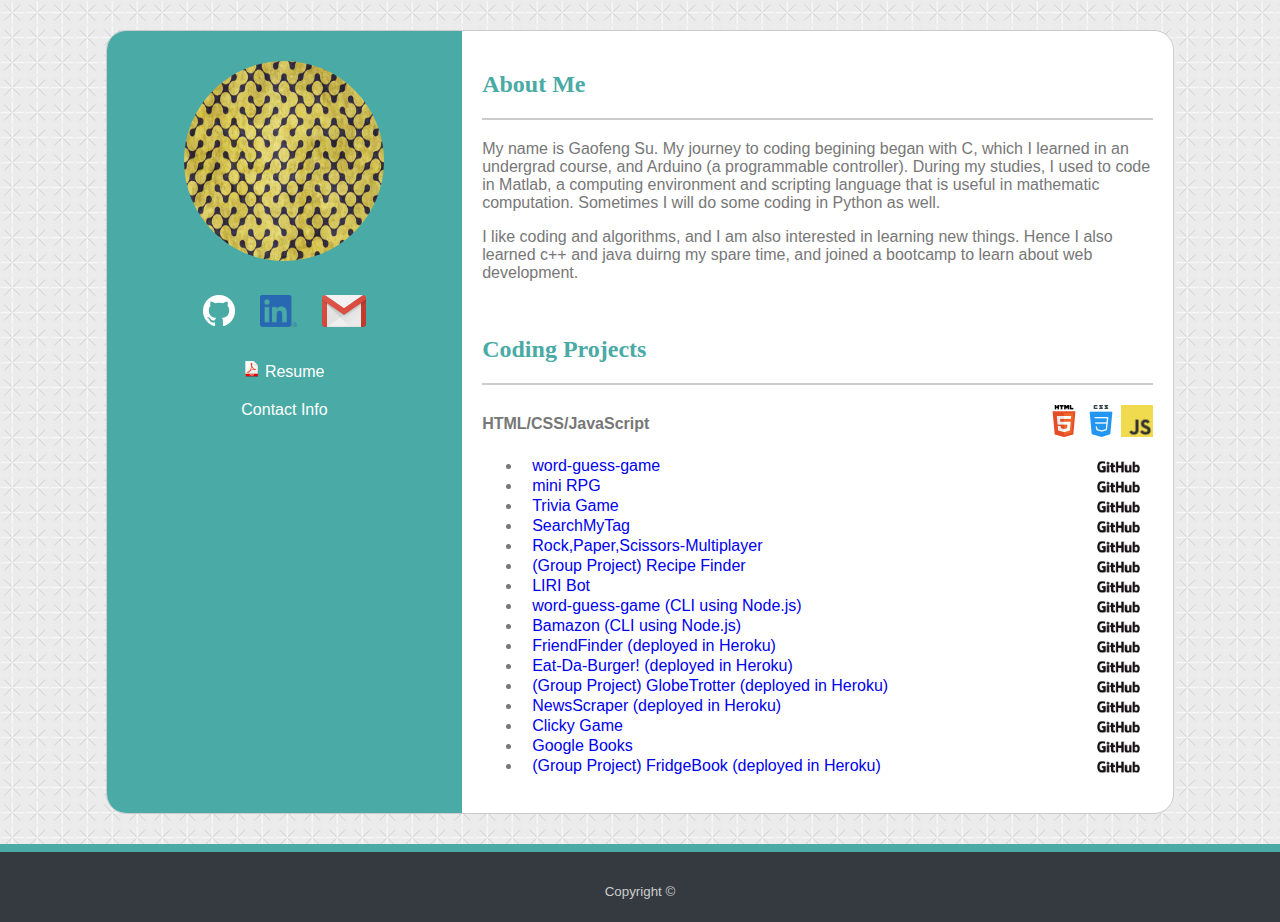
<file: index.html>
<!DOCTYPE html>
<html lang="en">

<head>
    <meta charset="UTF-8">
    <meta name="viewport" content="width=device-width, initial-scale=1.0">
    <!--styleSheet-->
    <link rel="stylesheet" href="assets/css/style.css">
    <title>Portfolio</title>
</head>

<body>
    <div class="wrapper">
        <!--main content-->
        <div class="clearfix">
            <div class="main col-10 col-s-12 clearfix">
                <div class="left_panel col col-4 col-s-3">
                    <img id="profile" src="assets/images/profile.jpg">
                    <div class="col col-12 col-s-12">
                        <div class="links-group">
                            <!--GitHub-->
                            <a class="link" href="https://github.com/koufongso" target="_blank">
                                <img src="assets/images/GitHub-Mark-Light-32px.png" height="32px"></a>
                            <!--Linkedin-->
                            <a class="link" href="https://www.linkedin.com/in/gaofeng-su" target="_blank">
                                <img src="assets/images/LI-In-Bug.png" height="32px"></a>
                            <!--Gmail-->
                            <a class="link" href="mailto:koufongso@gmail.com">
                                <img src="assets/images/Gmail_Icon.svg" height="32px"></a>
                        </div>
                        <div class="links-group">
                            <a class="link" href="assets/files/Resume_Gaofeng_Su.pdf" target="_blank"><img
                                    src="assets/images/Crystal_Clear_mimetype_pdf.png" height="16px">
                                <span style="color: white;">Resume</span></a>
                        </div>

                        <div class="contact">
                            <a class="popup" href="#contact-info" style="color: white;">Contact Info</a>
                        </div>

                    </div>
                </div>

                <div class="right_panel col col-8">

                    <section>
                        <h2> About Me</h2>
                        <p> My name is Gaofeng Su. My journey to coding begining began with C, which I learned in an
                            undergrad course, and Arduino (a programmable controller). During my studies, I used to code
                            in
                            Matlab, a computing environment and scripting language that is useful in mathematic
                            computation.
                            Sometimes I will do some coding in Python as well.</p>

                        <p>
                            I like coding and algorithms, and I am also interested in learning new things. Hence I also
                            learned c++ and java duirng my spare time, and joined a bootcamp to learn about web
                            development.
                        </p>
                    </section>
                    <br>
                    <section>
                        <h2>Coding Projects</h2>
                        <div class="projects-group">
                            <div class="projects-group-title clearfix">
                                <h4 class="name">HTML/CSS/JavaScript</h4>
                                <div class="logo">
                                    <img src="assets/images/HTML5_Logo_64.png" height="32px">
                                    <img src="assets/images/css.png" height="32px">
                                    <img src="assets/images/JavaScript-logo.png" height="32px">
                                </div>
                            </div>

                            <!--project links-->
                            <ul class="project-list">
                                <li class="clearfix"><a href="https://koufongso.github.io/Word-Guess-Game/"
                                        target="_blank">word-guess-game</a>
                                    <a href="https://github.com/koufongso/Word-Guess-Game" target="_blank"></a><img
                                        class="link-project" src="assets/images/GitHub_Logo.png"></a></li>

                                <li class="clearfix"><a href="https://koufongso.github.io/unit-4-game/"
                                        target="_blank">mini
                                        RPG</a>
                                    <a href="https://github.com/koufongso/unit-4-game" target="_blank"><img
                                            class="link-project" src="assets/images/GitHub_Logo.png"></a></li>

                                <li class="clearfix"><a href="https://koufongso.github.io/TriviaGame/"
                                        target="_blank">Trivia
                                        Game</a>
                                    <a href="https://github.com/koufongso/TriviaGame" target="_blank"><img
                                            class="link-project" src="assets/images/GitHub_Logo.png"></a></li>

                                <li class="clearfix"><a href="https://koufongso.github.io/SearchMyTag/"
                                        target="_blank">SearchMyTag</a>
                                    <a href="https://github.com/koufongso/SearchMyTag" target="_blank"><img
                                            class="link-project" src="assets/images/GitHub_Logo.png"></a></li>

                                <li class="clearfix"><a href="https://koufongso.github.io/RPS-Multiplayer/"
                                        target="_blank">Rock,Paper,Scissors-Multiplayer</a>
                                    <a href="https://github.com/koufongso/RPS-Multiplayer" target="_blank"><img
                                            class="link-project" src="assets/images/GitHub_Logo.png"></a></li>

                                <li class="clearfix"><a href="https://drler0.github.io/Unit8-Project1/"
                                        target="_blank">(Group Project) Recipe Finder</a>
                                    <a href="https://github.com/drler0/Unit8-Project1" target="_blank"><img
                                            class="link-project" src="assets/images/GitHub_Logo.png"></a></li>

                                <li class="clearfix"><a href="https://github.com/koufongso/liri-node-app"
                                        target="_blank">LIRI Bot</a>
                                    <a href="https://github.com/koufongso/liri-node-app" target="_blank"><img
                                            class="link-project" src="assets/images/GitHub_Logo.png"></a></li>

                                <li class="clearfix"><a href="https://github.com/koufongso/Word-Guess-Cli"
                                        target="_blank">word-guess-game (CLI using Node.js)</a>
                                    <a href="https://github.com/koufongso/Word-Guess-Cli" target="_blank"><img
                                            class="link-project" src="assets/images/GitHub_Logo.png"></a></li>

                                <li class="clearfix"><a href="https://github.com/koufongso/Bamazon"
                                        target="_blank">Bamazon (CLI using Node.js)</a>
                                    <a href="https://github.com/koufongso/Bamazon" target="_blank"><img
                                            class="link-project" src="assets/images/GitHub_Logo.png"></a></li>

                                <li class="clearfix"><a href="https://frinder-hw-382020.herokuapp.com/"
                                        target="_blank">FriendFinder (deployed in Heroku)</a>
                                    <a href="https://github.com/koufongso/FriendFinder" target="_blank"><img
                                            class="link-project" src="assets/images/GitHub_Logo.png"></a></li>

                                <li class="clearfix"><a href="https://eat-da-burger-hw-03152020.herokuapp.com/"
                                        target="_blank">Eat-Da-Burger! (deployed in Heroku)</a>
                                    <a href="https://github.com/koufongso/Eat-Da-Burger" target="_blank"><img
                                            class="link-project" src="assets/images/GitHub_Logo.png"></a></li>

                                <li class="clearfix"><a href="https://globe-trotters.herokuapp.com/"
                                        target="_blank">(Group Project) GlobeTrotter (deployed in Heroku)</a>
                                    <a href="https://github.com/djpop408/Unit16-Project2" target="_blank"><img
                                            class="link-project" src="assets/images/GitHub_Logo.png"></a></li>

                                <li class="clearfix"><a href="https://news-scraper-hw-04122020.herokuapp.com/"
                                        target="_blank">NewsScraper (deployed in Heroku)</a>
                                    <a href="https://github.com/koufongso/NewsScraper" target="_blank"><img
                                            class="link-project" src="assets/images/GitHub_Logo.png"></a></li>

                                <li class="clearfix"><a href="https://koufongso.github.io/clicky-game/"
                                        target="_blank">Clicky Game</a>
                                    <a href="https://github.com/koufongso/clicky-game" target="_blank"><img
                                            class="link-project" src="assets/images/GitHub_Logo.png"></a></li>

                                <li class="clearfix"><a href="https://google-books-hw-04262020.herokuapp.com/"
                                        target="_blank">Google Books</a>
                                    <a href="https://fridgebook.herokuapp.com/" target="_blank"><img
                                            class="link-project" src="assets/images/GitHub_Logo.png"></a></li>
                                <li class="clearfix"><a href="https://fridgebook.herokuapp.com/" target="_blank">(Group
                                        Project) FridgeBook (deployed in Heroku)</a>
                                    <a href="https://github.com/Loganrdj/FridgeBook" target="_blank"><img
                                            class="link-project" src="assets/images/GitHub_Logo.png"></a></li>
                            </ul>
                        </div>
                    </section>
                </div>
            </div>
        </div>
    </div>

    <footer>
        <small id="copyright">Copyright &copy;</small>
    </footer>


    <!--popup name card-->
    <div id="contact-info" class="overlay">
        <div class="content">
            <h3 style="display: inline-block;">My Contact</h3>
            <a class="close" href="#" style="display: inline-block;">&times;</a>
            <p>koufongso@gmail.com</p>
            <p>+1 510-356-7093</p>
        </div>
    </div>

</body>

</html>
</file>
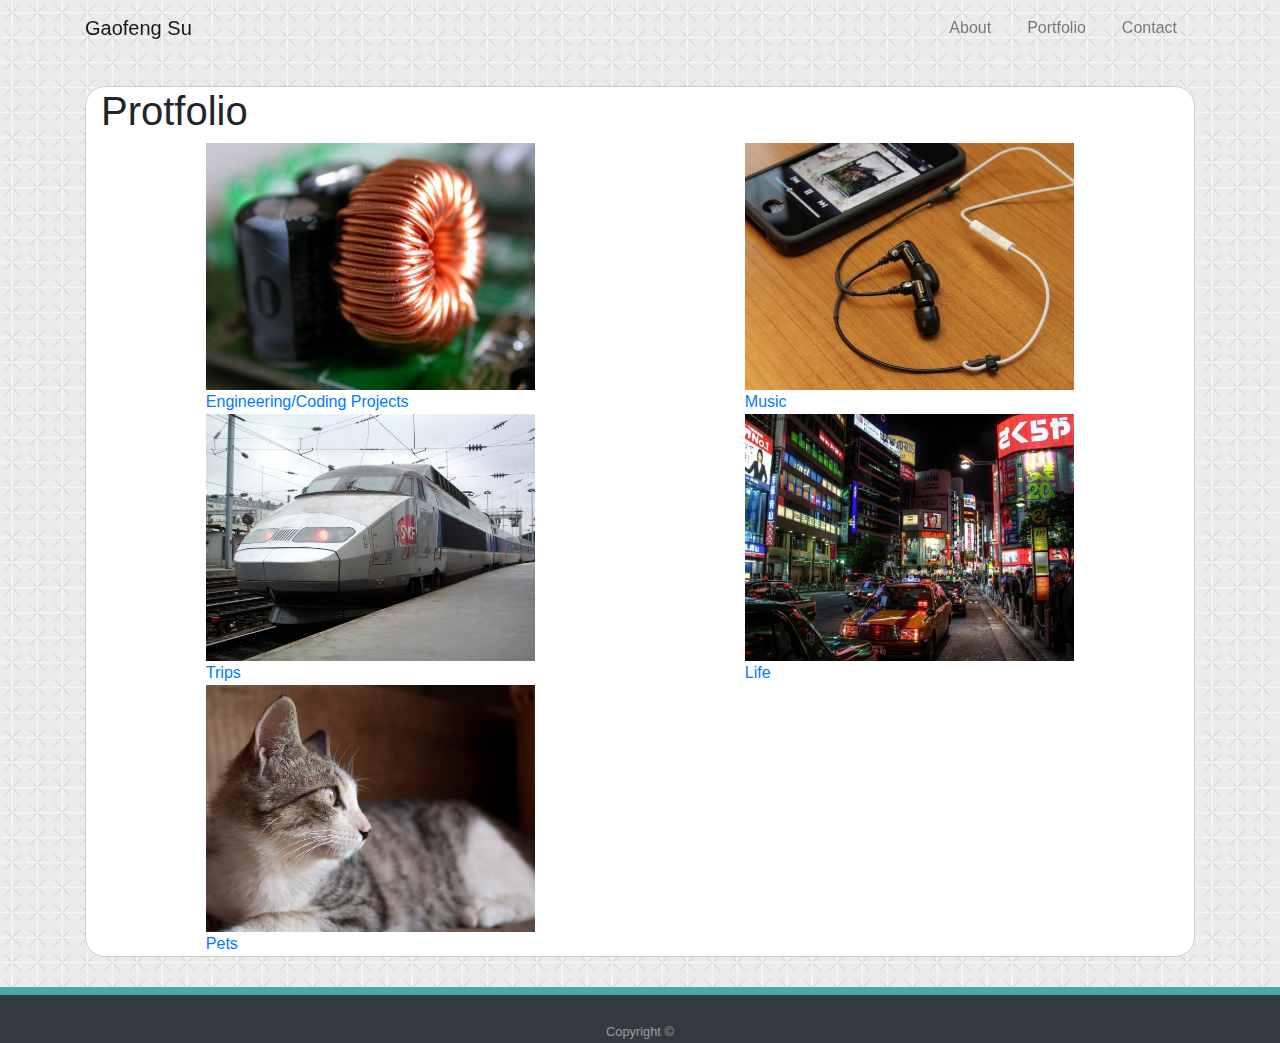
<file: portfolio.html>
<!DOCTYPE html>
<html lang="en">

<head>
    <meta charset="UTF-8">
    <meta name="viewport" content="width=device-width, initial-scale=1.0">
    <meta http-equiv="X-UA-Compatible" content="ie=edge">
    <link rel="stylesheet" href="assets/css/style.css">
    <link rel="stylesheet" href="https://stackpath.bootstrapcdn.com/bootstrap/4.4.1/css/bootstrap.min.css"
        integrity="sha384-Vkoo8x4CGsO3+Hhxv8T/Q5PaXtkKtu6ug5TOeNV6gBiFeWPGFN9MuhOf23Q9Ifjh" crossorigin="anonymous">

    <link rel="stylesheet" href="https://stackpath.bootstrapcdn.com/bootstrap/4.4.1/css/bootstrap.min.css"
        integrity="sha384-Vkoo8x4CGsO3+Hhxv8T/Q5PaXtkKtu6ug5TOeNV6gBiFeWPGFN9MuhOf23Q9Ifjh" crossorigin="anonymous">
    <script src="https://code.jquery.com/jquery-3.4.1.slim.min.js"
        integrity="sha384-J6qa4849blE2+poT4WnyKhv5vZF5SrPo0iEjwBvKU7imGFAV0wwj1yYfoRSJoZ+n"
        crossorigin="anonymous"></script>
    <script src="https://cdn.jsdelivr.net/npm/popper.js@1.16.0/dist/umd/popper.min.js"
        integrity="sha384-Q6E9RHvbIyZFJoft+2mJbHaEWldlvI9IOYy5n3zV9zzTtmI3UksdQRVvoxMfooAo"
        crossorigin="anonymous"></script>
    <script src="https://stackpath.bootstrapcdn.com/bootstrap/4.4.1/js/bootstrap.min.js"
        integrity="sha384-wfSDF2E50Y2D1uUdj0O3uMBJnjuUD4Ih7YwaYd1iqfktj0Uod8GCExl3Og8ifwB6"
        crossorigin="anonymous"></script>
    <title>About</title>
</head>

<body class="d-flex flex-column">
    <div id="page-content">

        <!--Fixed header-->
        <header class="sticky-top">
            <!--Navigation Bar-->
            <nav class="navbar navbar-expand-lg navbar-light">
                <!--Hold logo and nav-->
                <div class="container">
                    <div class="float-left logo">
                        <a class="navbar-brand" href="index.html" id="myName">Gaofeng Su</a>
                    </div>

                    <button class="navbar-toggler" type="button" data-toggle="collapse" data-target="#navbarResponsive"
                        aria-controls="navbarResponsive" aria-expanded="false" aria-label="Toggle navigation">
                        <span class="navbar-toggler-icon"></span>
                    </button>

                    <div class="collapse navbar-collapse float-right" id="navbarResponsive">
                        <ul class="navbar-nav ml-auto">
                            <li class="nav-item">
                                <a class="nav-link" href="index.html">About </a>
                            </li>
                            <li class="nav-item">
                                <a class="nav-link" href="portfolio.html">Portfolio </a>
                            </li>
                            <li class="nav-item">
                                <a class="nav-link" href="contact.html">Contact</a>
                            </li>
                        </ul>
                    </div>

                </div>
            </nav>
        </header>

        <!--Portfolio Picture-->
        <div class="container">
            <div class="main col">
                <section>
                    <h1>Protfolio</h1>
                    <div id="galery_block" class="container">
                        <div class="row justify-content-around">
                            <div class="galery col-4 ">
                                <img alt="Engineering" src="assets/images/g1.jpg" class="img-fluid">
                                <a href="projects.html">Engineering/Coding Projects</a>
                            </div>

                            <div class="galery col-4">
                                <img alt="Music" src="assets/images/g2.jpg" class="img-fluid">
                                <a href="">Music</a>
                            </div>
                        </div>

                        <div class="row justify-content-around">
                            <div class="galery col-4">
                                <img alt="Trips" src="assets/images/g3.jpg" class="img-fluid">
                                <a href="">Trips</a>
                            </div>

                            <div class="galery col-4">
                                <img alt="life" src="assets/images/g4.jpg" class="img-fluid">
                                <a href="">Life</a>
                            </div>
                        </div>

                        <div class="row justify-content-around">
                            <div class="galery col-4">
                                <img alt="Pets" src="assets/images/g5.jpg" class="img-fluid">
                                <a href="">Pets</a>
                            </div>

                            <div class="galery col-4">
                                <!--Empty block for column alignment-->
                            </div>
                        </div>
                    </div>
                </section>
            </div>
        </div>
    </div>


    <footer id="sticky-footer" class="py-4 bg-dark text-white-50">
        <div class="container text-center">
            <small>Copyright &copy;</small>
        </div>
    </footer>


</body>

</html>
</file>
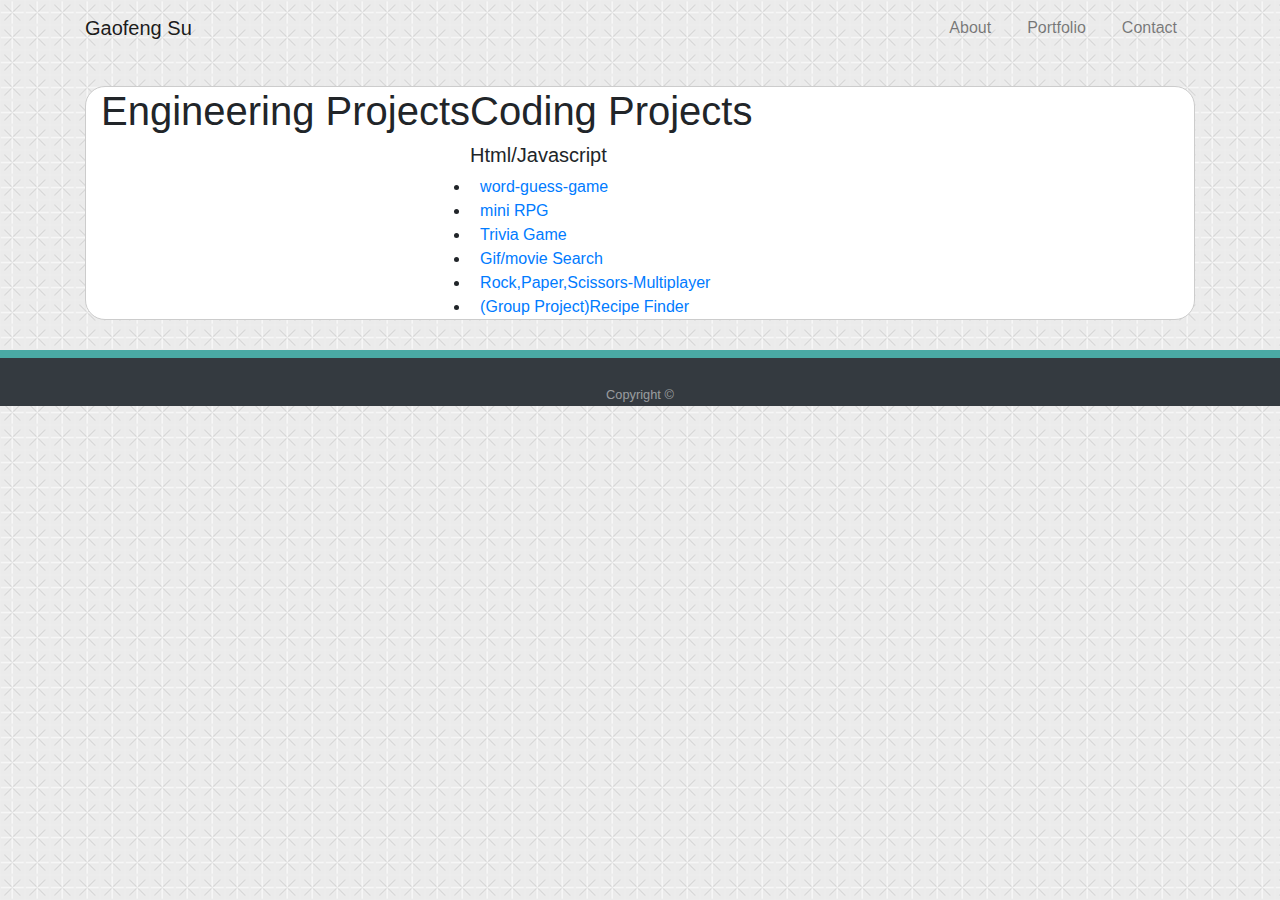
<file: projects.html>
<!DOCTYPE html>
<html lang="en">

<head>
    <meta charset="UTF-8">
    <meta name="viewport" content="width=device-width, initial-scale=1.0">
    <!--styleSheey-->
    <link rel="stylesheet" href="assets/css/style.css">

    <link rel="stylesheet" href="https://stackpath.bootstrapcdn.com/bootstrap/4.4.1/css/bootstrap.min.css"
        integrity="sha384-Vkoo8x4CGsO3+Hhxv8T/Q5PaXtkKtu6ug5TOeNV6gBiFeWPGFN9MuhOf23Q9Ifjh" crossorigin="anonymous">
    <script src="https://code.jquery.com/jquery-3.4.1.slim.min.js"
        integrity="sha384-J6qa4849blE2+poT4WnyKhv5vZF5SrPo0iEjwBvKU7imGFAV0wwj1yYfoRSJoZ+n"
        crossorigin="anonymous"></script>
    <script src="https://cdn.jsdelivr.net/npm/popper.js@1.16.0/dist/umd/popper.min.js"
        integrity="sha384-Q6E9RHvbIyZFJoft+2mJbHaEWldlvI9IOYy5n3zV9zzTtmI3UksdQRVvoxMfooAo"
        crossorigin="anonymous"></script>
    <script src="https://stackpath.bootstrapcdn.com/bootstrap/4.4.1/js/bootstrap.min.js"
        integrity="sha384-wfSDF2E50Y2D1uUdj0O3uMBJnjuUD4Ih7YwaYd1iqfktj0Uod8GCExl3Og8ifwB6"
        crossorigin="anonymous"></script>

    <title>About</title>
</head>

<body class="d-flex flex-column">
    <div id="page-content">

        <!--Fixed header-->
        <header class="sticky-top">
            <!--Navigation Bar-->
            <nav class="navbar navbar-expand-lg navbar-light">
                <!--Hold logo and nav-->
                <div class="container">

                    <div class="float-left logo">
                        <a class="navbar-brand" href="index.html" id="myName">Gaofeng Su</a>
                    </div>

                    <button class="navbar-toggler" type="button" data-toggle="collapse" data-target=".navbar-collapse"
                        aria-controls="navbarNavAltMarkup" aria-expanded="false" aria-label="Toggle navigation">
                        <span class="navbar-toggler-icon"></span>
                    </button>

                    <div class="collapse navbar-collapse float-right" id="navbarSupportedContent">
                        <ul class="navbar-nav ml-auto">
                            <li class="nav-item">
                                <a class="nav-link" href="index.html">About</a>
                            </li>
                            <li class="nav-item">
                                <a class="nav-link" href="portfolio.html">Portfolio </a>
                            </li>
                            <li class="nav-item">
                                <a class="nav-link" href="contact.html">Contact</a>
                            </li>
                        </ul>
                    </div>

                </div>
            </nav>
        </header>

        <!--main content-->
        <div class="container">
            <div class="main col">
                <section>
                    <h1>Engineering Projects</h1>
                </section>
                <br>

                <section>
                    <h1>Coding Projects</h1>
                    <h5>Html/Javascript</h5>
                    <div class="html">
                        <li><a href="https://github.com/koufongso/Word-Guess-Game" target="_blank" >word-guess-game</a></li>
                        <li><a href="https://github.com/koufongso/unit-4-game" target="_blank">mini RPG</a></li>
                        <li><a href="https://github.com/koufongso/TriviaGame" target="_blank">Trivia Game</a></li>
                        <li><a href="https://github.com/koufongso/gifGenerator" target="_blank">Gif/movie Search</a></li>
                        <li><a href="https://github.com/koufongso/RPS-Multiplayer" target="_blank">Rock,Paper,Scissors-Multiplayer</a></li>
                        <li><a href="https://drler0.github.io/Unit8-Project1/" target="_blank">(Group Project)Recipe Finder</a></li>
                    </div>

                </section>
            </div>
        </div>

    </div>

    <footer id="sticky-footer" class="py-4 bg-dark text-white-50">
        <div class="container text-center">
            <small>Copyright &copy;</small>
        </div>
    </footer>

</body>

</html>
</file>
<file: assets/css/style.css>
.clearfix:after{
    content:"";
    clear: both;
    display: block;
}

html,body{
    height:100%;
}

body{
    font-family: Arial, 'Helvetica Neue', Helvetica, sans-serif;
    color: #777777;
    background-image:url(../images/background.png);
    margin:0px;
    display: flex;
    flex-direction: column;
}

.wrapper{
    flex:1 0 auto;
}

/*------------------Header-----------------*/

/*-------------------Main Content------------------------------*/
.main{
    border: #dddddd;
    margin: 30px auto 30px auto;
    background: #ffffff;
    border: 1px solid #cccccc;
    border-radius: 20px;
    overflow: auto;
    display: flex;
}

 h2{
    font-family: 'Georgia', Times, 'Times New Roman', serif;
    color: #4aaaa5;
    border-bottom: 2px solid #cccccc;
    padding-bottom:20px;
}

.left_panel{
    padding:20px;
    text-align: center;
    background-color:#4aaaa5;
    
}

.right_panel{
    padding:20px;
    
}


/*----------index.html-------*/
#profile{
    height: 200px;
    width:200px;
    margin:10px auto;
    border-radius: 100px;
}


.link{
    margin:10px;
}

.links-group{
    margin: 10px;
    padding:10px;
}

.link-project{
    height:20px;
    float: right;
}

li{
    padding:0 10px;
}

li:hover{
    background-color: #dddddd;
}

a{
    text-decoration: none;   
}

.projects-group-title .name{
    margin: 0;
    float: left;
    position: relative;
    top: 10px;
}

.projects-group-title .logo{
    float: right;
}


.overlay{
    visibility: hidden;
    opacity: 0;
    position: fixed;
}


.overlay:target{
    visibility: visible;
    opacity: 1;
}

.content{
    width: 240px;
    height: 180px;
    background-color: whitesmoke;
    opacity: 1;
    border-radius: 20px;
    padding:10px;
    position: fixed;
    z-index: 100;
    left:50%;
    top:50%;
    margin-left: -120px;
    margin-top:-90px;
    text-align: center;
}

.content .close{
    position: relative;
    left:50px;
    top:5px;
    font-size:36px;
    font-weight: bolder;
}


/*-------------------Footer------------------------------*/

footer{
    background: #343a40;
    color:#cccccc;
    text-align: center;
    border-top: 8px solid #4aaaa5;
    width:100%;
    height:20px;
    padding-top:40px;
    padding-bottom:10px;
    flex-shrink: 0;
}


#copyright{
    position: relative;
    bottom:10px;
}

.col{
    float: left;
    box-sizing: border-box;
}

@media only screen and (max-width: 768px) {
    .col-s-1 {width: 8.33%;}
    .col-s-2 {width: 16.66%;}
    .col-s-3 {width: 25%;}
    .col-s-4 {width: 33.33%;}
    .col-s-5 {width: 41.66%;}
    .col-s-6 {width: 50%;}
    .col-s-7 {width: 58.33%;}
    .col-s-8 {width: 66.66%;}
    .col-s-9 {width: 75%;}
    .col-s-10 {width: 83.33%;}
    .col-s-11 {width: 91.66%;}
    .col-s-12 {width: 100%;}

    .main{
        border-radius: 0;
        margin: 0;
    }

    .left_panel{
        padding:5px;
    }

    .left_panel .links-group{
        padding:0;
    }
    .left_panel .links-group a{
        display: block;
        margin:20px 0;
    }

    #profile{
        width: 50px;
        height: 50px;
        display: block;
    }

    .projects-group-title .name, .projects-group-title .logo {  
        float: none;
        display: block;
        position: static;
    }

    .projects-group-title .logo{
        margin-top:10px;
    }

    .project-list{
        padding-left:15px;
    }

    p{
        font-size: 16px;
    }


}



@media only screen and (min-width: 768px) {
    .col-1 {width: 8.33%;}
    .col-2 {width: 16.66%;}
    .col-3 {width: 25%;}
    .col-4 {width: 33.33%;}
    .col-5 {width: 41.66%;}
    .col-6 {width: 50%;}
    .col-7 {width: 58.33%;}
    .col-8 {width: 66.66%;}
    .col-9 {width: 75%;}
    .col-10 {width: 83.33%;}
    .col-11 {width: 91.66%;}
    .col-12 {width: 100%;}
}
</file>
